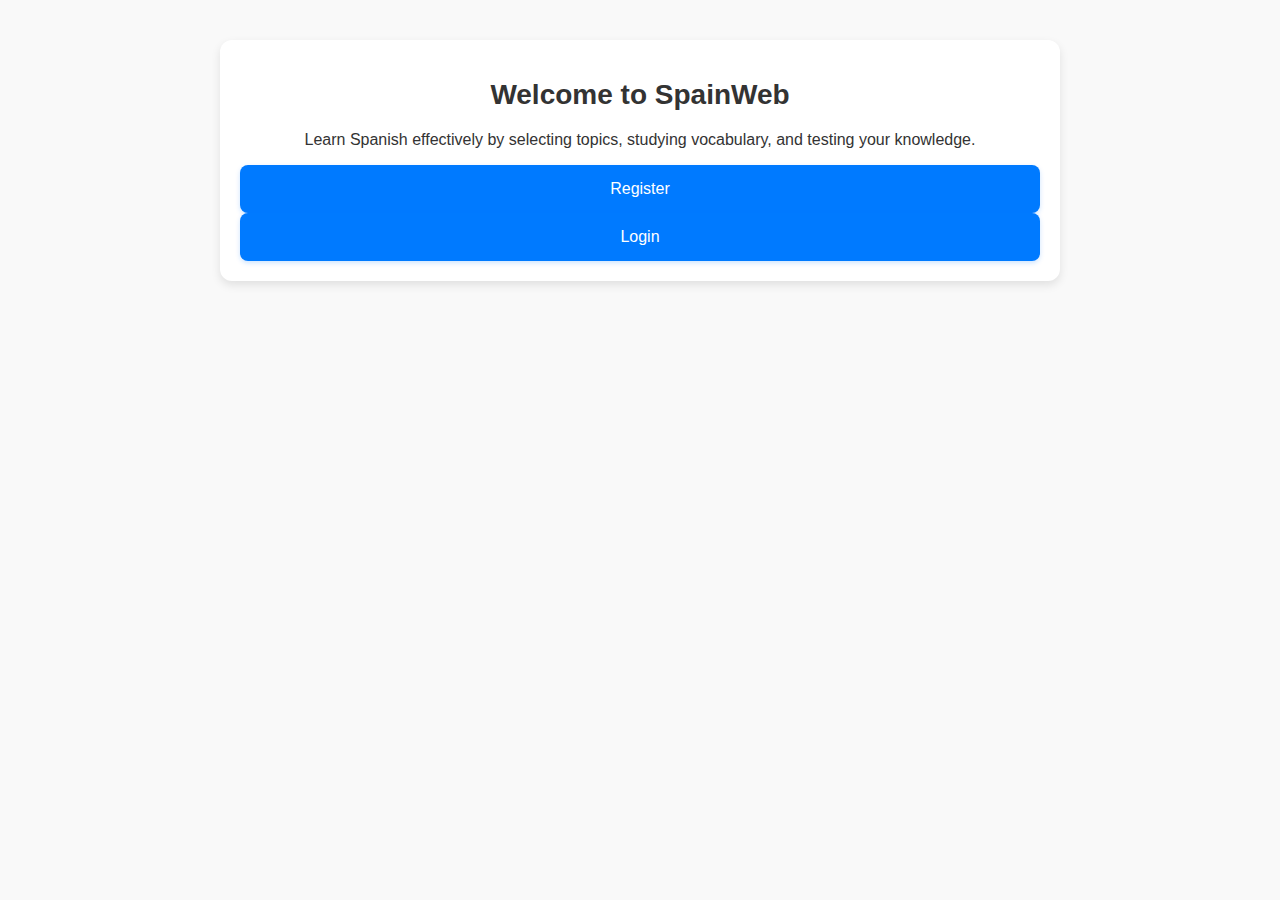
<file: templates/index.html>
<!DOCTYPE html>
<html lang="en">
<head>
    <meta charset="UTF-8">
    <meta name="viewport" content="width=device-width, initial-scale=1.0">
    <title>Welcome to SpainWeb</title>
    <link rel="stylesheet" href="/static/style.css">
</head>
<body>
    <div class="container">
        <h1>Welcome to SpainWeb</h1>
        <p>Learn Spanish effectively by selecting topics, studying vocabulary, and testing your knowledge.</p>
        <a href="/register" class="btn">Register</a>
        <a href="/login" class="btn">Login</a>
    </div>
</body>
</html>
</file>
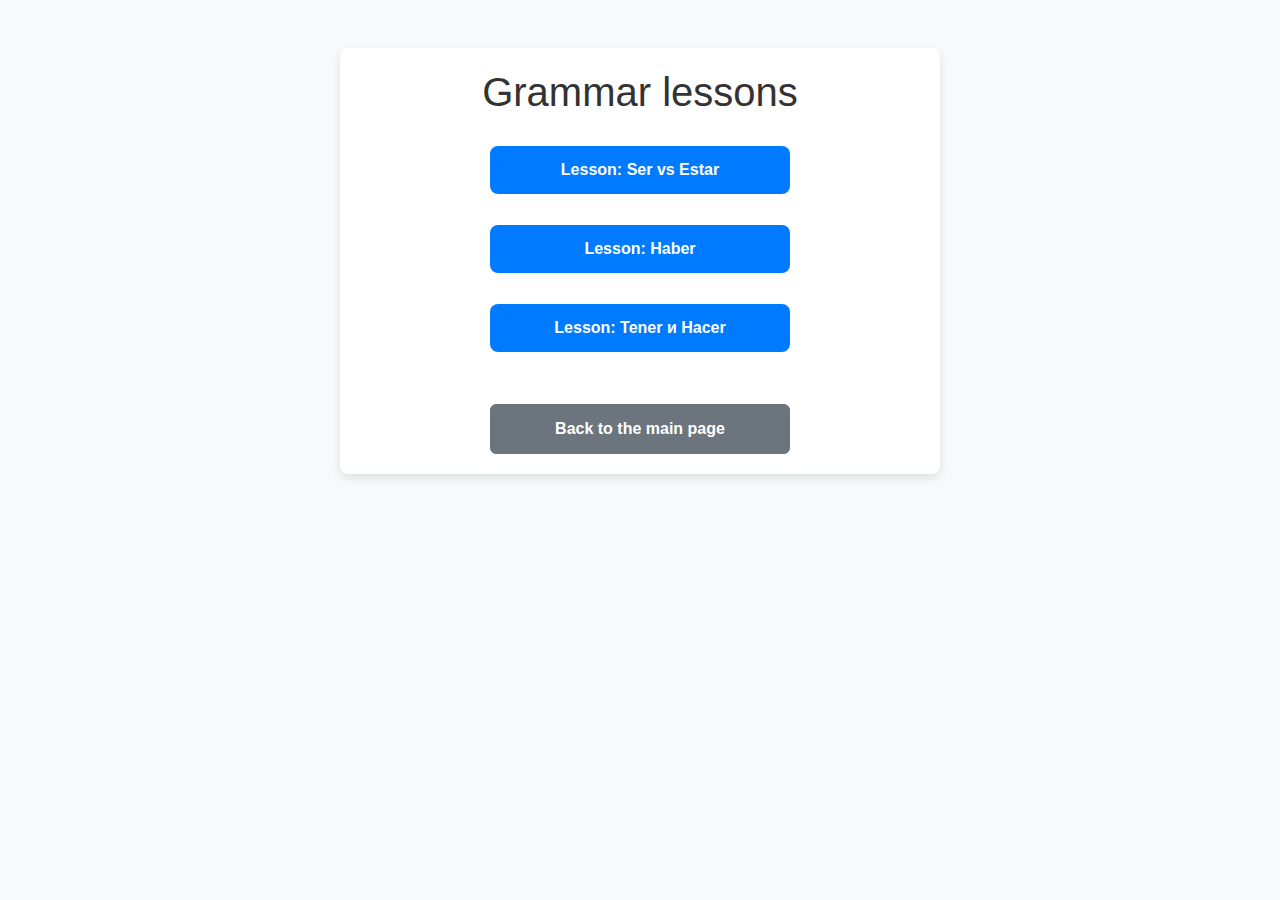
<file: templates/grammar.html>
<!DOCTYPE html>
<html lang="en">
<head>
    <meta charset="UTF-8">
    <meta name="viewport" content="width=device-width, initial-scale=1.0">
    <title>Choose grammar lesson</title>
    <link href="https://cdn.jsdelivr.net/npm/bootstrap@5.3.0-alpha1/dist/css/bootstrap.min.css" rel="stylesheet">
    <style>
        body {
            font-family: -apple-system, BlinkMacSystemFont, "Segoe UI", Roboto, "Helvetica Neue", Arial, sans-serif;
            background-color: #f8f9fa;
            color: #333;
        }

        .container {
            max-width: 600px;
            margin: 40px auto;
            padding: 20px;
            background: #fff;
            border-radius: 8px;
            box-shadow: 0 4px 10px rgba(0, 0, 0, 0.1);
            text-align: center;
        }

        h1 {
            margin-bottom: 30px;
        }

        ul {
            padding: 0;
            list-style-type: none;
        }

        ul li {
            margin-bottom: 15px;
        }

        .btn {
            width: 100%; /* Устанавливаем одинаковую ширину кнопок */
            max-width: 300px; /* Ограничиваем максимальную ширину */
            margin: 0 auto; /* Центрируем кнопки */
            padding: 12px;
        }

        .btn-primary {
            background-color: #007BFF;
            border: none;
            color: white;
            font-size: 16px;
            font-weight: bold;
            border-radius: 8px;
            transition: background-color 0.2s ease;
        }

        .btn-primary:hover {
            background-color: #0056b3;
        }

        .btn-secondary {
            margin-top: 20px;
            padding: 12px;
            font-size: 16px;
            font-weight: bold;
        }
    </style>
</head>
<body>
    <div class="container mt-5">
        <h1>Grammar lessons</h1>
        <ul>
            <li>
                <a href="/grammar/1" class="btn btn-primary mb-3">Lesson: Ser vs Estar</a>
            </li>
            <li>
                <a href="/grammar/2" class="btn btn-primary mb-3">Lesson: Haber</a>
            </li>
            <li>
                <a href="/grammar/3" class="btn btn-primary mb-3">Lesson: Tener и Hacer</a>
            </li>
        </ul>
        <a href="/dashboard" class="btn btn-secondary">Back to the main page</a>
    </div>
</body>
</html>
</file>
<file: static/style.css>
/* Общие стили для страницы */
body {
    font-family: -apple-system, BlinkMacSystemFont, "Segoe UI", Roboto, "Helvetica Neue", Arial, sans-serif;
    margin: 0;
    padding: 0;
    background-color: #f9f9f9;
    color: #333;
}

/* Контейнер для содержимого */
.container {
    max-width: 800px;
    margin: 40px auto;
    padding: 20px;
    background-color: #fff;
    border-radius: 12px;
    box-shadow: 0 4px 10px rgba(0, 0, 0, 0.1);
    text-align: center;
}

/* Заголовки */
h1, h2 {
    color: #333;
}

h1 {
    font-size: 28px;
    margin-bottom: 20px;
}

h2 {
    font-size: 18px;
    margin-bottom: 20px;
    color: #666;
}

/* Грид для тем */
.topics-grid {
    display: grid;
    grid-template-columns: repeat(auto-fit, minmax(150px, 1fr));
    gap: 20px;
    margin-top: 20px;
}

/* Кнопки темы */
.grid-item, .btn {
    display: block;
    text-align: center;
    padding: 15px;
    background-color: #007aff;
    color: white;
    text-decoration: none;
    font-size: 16px;
    font-weight: 500;
    border-radius: 8px;
    box-shadow: 0 2px 5px rgba(0, 122, 255, 0.2);
    transition: transform 0.2s ease, box-shadow 0.2s ease;
    cursor: pointer;
}

.grid-item:hover, .btn:hover {
    transform: translateY(-3px);
    box-shadow: 0 4px 10px rgba(0, 122, 255, 0.3);
}

.grid-item:active, .btn:active {
    transform: translateY(0);
    box-shadow: 0 2px 5px rgba(0, 122, 255, 0.2);
}

.progress-container {
    margin-top: 20px;
    display: grid;
    gap: 20px;
    grid-template-columns: repeat(auto-fit, minmax(300px, 1fr));
}

.progress-card {
    padding: 15px;
    border: 1px solid #ccc;
    border-radius: 8px;
    background-color: #f9f9f9;
    box-shadow: 0 4px 10px rgba(0, 0, 0, 0.1);
    text-align: left;
}

.progress-card h3 {
    font-size: 20px;
    margin-bottom: 10px;
    color: #333;
}

.progress-card p {
    margin: 5px 0;
    font-size: 16px;
    color: #666;
}

.word-list {
    display: flex;
    flex-wrap: wrap;
    gap: 10px;
}

.word-tag {
    padding: 5px 10px;
    background-color: #007aff;
    color: white;
    border-radius: 8px;
    font-size: 14px;
    text-transform: capitalize;
}
/* Вопросы теста */
.question {
    margin-bottom: 30px;
}

.word {
    font-size: 18px;
    font-weight: 500;
    margin-bottom: 10px;
    color: #333;
}

.options {
    list-style: none;
    padding: 0;
    margin: 0;
}

.options li {
    margin: 8px 0;
}

.options label {
    display: flex;
    align-items: center;
    font-size: 16px;
    color: #666;
    cursor: pointer;
    transition: color 0.2s ease;
}

.options input[type="radio"] {
    margin-right: 12px;
    accent-color: #007aff; 
}

.options label:hover {
    color: #333;
}

/* Flash сообщения */
.flash-container {
    position: fixed;
    top: 20px;
    right: 20px;
    z-index: 1000;
}

.flash-message {
    padding: 10px 20px;
    margin-bottom: 10px;
    border-radius: 5px;
    color: white;
    font-weight: bold;
    box-shadow: 0 4px 6px rgba(0, 0, 0, 0.1);
    animation: fadein 0.5s, fadeout 0.5s 4.5s;
}

.flash-message.success {
    background-color: #28a745;
}

.flash-message.error {
    background-color: #dc3545;
}

@keyframes fadein {
    from {
        opacity: 0;
        transform: translateY(-10px);
    }
    to {
        opacity: 1;
        transform: translateY(0);
    }
}

@keyframes fadeout {
    from {
        opacity: 1;
        transform: translateY(0);
    }
    to {
        opacity: 0;
        transform: translateY(-10px);
    }
}

/* Кнопка для отправки теста */
.btn-submit {
    display: block;
    width: 100%;
    max-width: 200px;
    margin: 30px auto 0;
    padding: 12px 20px;
    font-size: 16px;
    font-weight: 600;
    text-align: center;
    color: #fff;
    background-color: #007aff;
    border: none;
    border-radius: 8px;
    box-shadow: 0 4px 10px rgba(0, 122, 255, 0.2);
    cursor: pointer;
}

.btn-submit:hover {
    transform: translateY(-3px);
    box-shadow: 0 6px 12px rgba(0, 122, 255, 0.3);
}

.btn-submit:active {
    transform: translateY(0);
    box-shadow: 0 4px 10px rgba(0, 122, 255, 0.2);
}
.questions-grid {

    display: grid;
    grid-template-columns: repeat(auto-fit, minmax(400px, 1fr));
    gap: 20px;
}

input[type="radio"]:checked + label {
    background-color: #007BFF;
    color: #fff;
    border-color: #007BFF;
}


/* Адаптация для маленьких экранов */
@media (max-width: 768px) {
    .container {
        padding: 10px;
    }

    h1, h2 {
        font-size: 1.5em;
    }

    .btn {
        font-size: 1em;
        padding: 8px;
    }
}


@media (max-width: 375px) {
    h1, h2 {
        font-size: 1.2em;
    }

    .btn {
        padding: 6px;
        font-size: 0.9em;
    }
}
</file>
